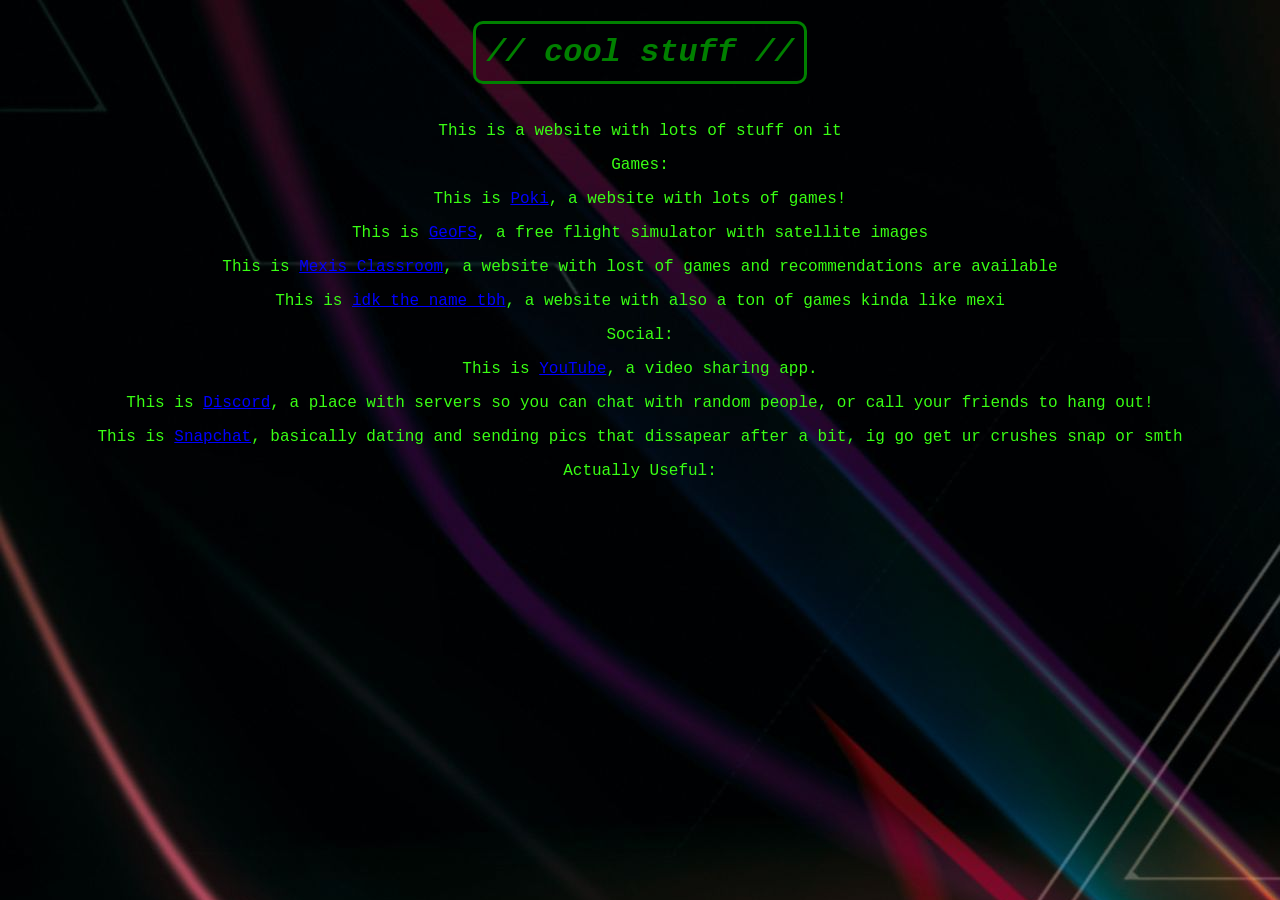
<file: index.html>
<html lang="en">
<head>
    <meta charset="UTF-8">
    <meta name="viewport" content="width=device-width, initial-scale=1.0">
    <title>DLYT</title>
    <link rel="stylesheet" href="styles.css">
    <link rel="shortcut icon" type="x-icon"  href="icon.png">
</head>
<body>
    <h1>// cool stuff //</h1>
    <p>This is a website with lots of stuff on it</p>
    <p>Games:</p>
    <p>This is   <a href="https://poki.com/">Poki</a>, a website with lots of games!<p>
    <p>This is   <a href="https://www.geo-fs.com/">GeoFS</a>, a free flight simulator with satellite images<p> 
    <p>This is <a href="https://mexismath.firebaseapp.com/class.html/">Mexis Classroom</a>, a website with lost of games and recommendations are available<p>
    <p>This is <a href="https://extramathequations.web.app/math/">idk the name tbh</a>, a website with also a ton of games kinda like mexi<p>
    <p>Social:<p>
    <p>This is   <a href="https://www.youtube.com">YouTube</a>, a video sharing app. 
    <p>This is   <a href="https://www.discord.com">Discord</a>, a place with servers so you can chat with random people, or call your friends to hang out!
    <p>This is <a href="https://www.snapchat.com/">Snapchat</a>, basically dating and sending pics that dissapear after a bit, ig go get ur crushes snap or smth<p>
    <p>Actually Useful:</p>
    <p> 
</body>
</html>
</file>
<file: styles.css>
body {
    margin: 0;
    background-image: url("background.png");
    text-align: center;
}
a {
    color:blue;
    font-family: 'Courier New', Courier, monospace;
}
h1 {
    color:green;
    font-family: 'Courier New', Courier, monospace;
    font-style: italic;
    font-weight: bold;
    border-style:solid;
    border-color: green;
    border-radius: 10px;
    padding: 10px;
    display: inline-block;
}
p {
    color:39ff14;
    font-family: 'Courier New', Courier, monospace;
}
</file>
